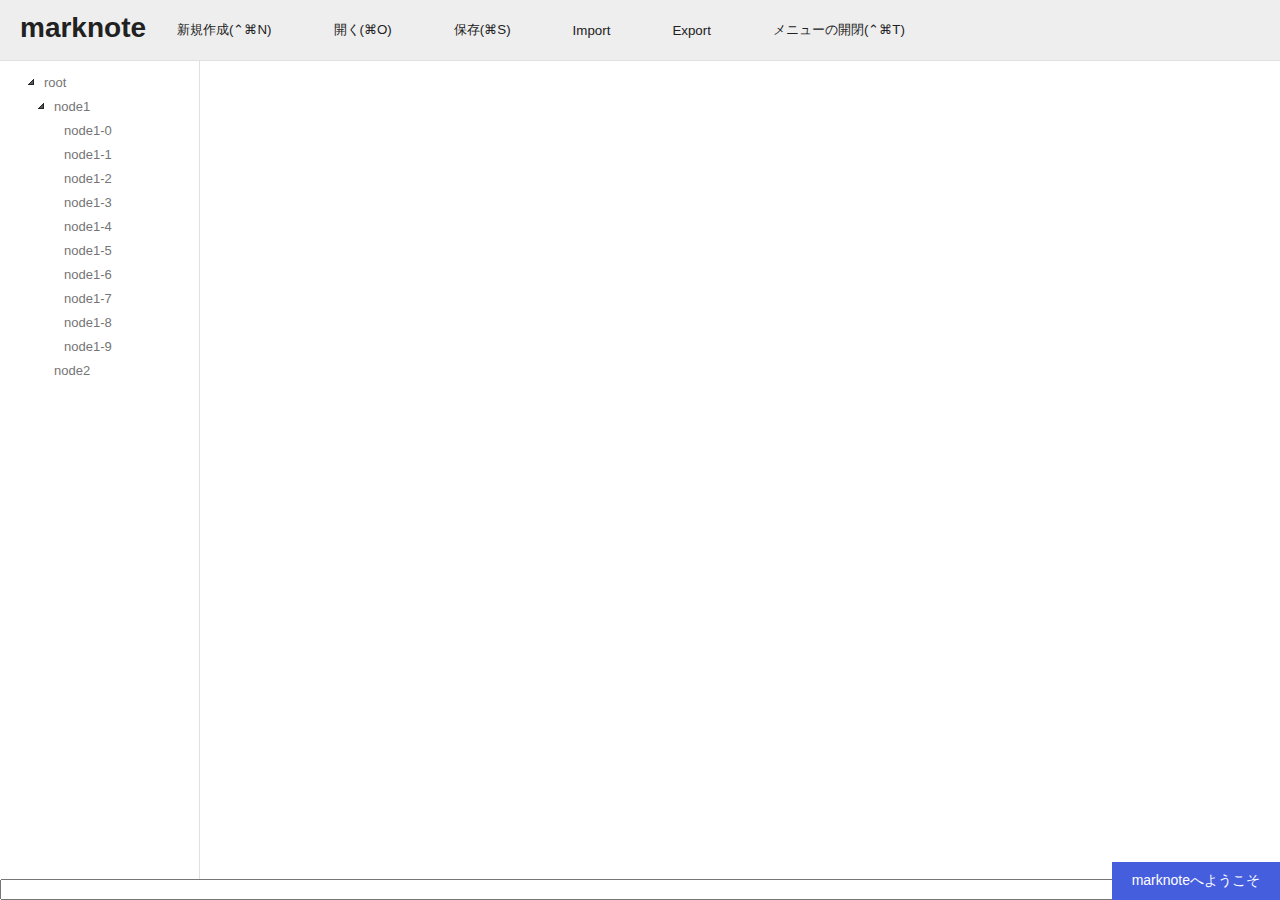
<file: index.html>
<!DOCTYPE html>
<html>
<head>
	<title>marknote</title>
	<meta charset="utf-8">
	<link rel="stylesheet" href="./style/style.css">
</head>
<body>
	<div id="logo">
		<h1>marknote</h1>
	</div>
	<div id="maincontainer"></div>
	
	<script src="./build.js"></script>
</body>
</html>
</file>
<file: style/style.css>
.Markdown-bold {
  font-weight: bold;
}
.Markdown-italic {
  font-style: italic;
}
.Markdown-paragraph,
.Markdown-block {
  display: block;
  position: realtive;
  margin: 0 0 10px 0;
  padding: 0;
  line-height: 1.2em;
}
.Markdown-paragraph:last-child,
.Markdown-block:last-child {
  margin-bottom: 0;
}
.Markdown-paragraph .Markdown-block,
.Markdown-block .Markdown-block {
  margin-left: 20px;
}
h1.Markdown-header,
h2.Markdown-header,
h3.Markdown-header,
h4.Markdown-header,
h5.Markdown-header,
h6.Markdown-header {
  display: block;
  margin: 30px 0 10px 0;
  line-height: 1em;
  box-sizing: border-box;
}
h1.Markdown-header {
  margin: 0 0 10px 0;
  font-size: 4em;
  color: #4dd0e1;
}
h2.Markdown-header {
  margin-left: -20px;
  font-size: 1.8em;
  padding: 3px 0 3px 13px;
  border-left: 5px solid #26c6da;
}
h3.Markdown-header {
  font-size: 1em;
}
h4.Markdown-header {
  font-size: 0.8em;
}
h5.Markdown-header {
  font-size: 0.6em;
}
h6.Markdown-header {
  font-size: 0.5em;
}
.Markdown-list {
  margin: 0 0 15px 0;
  padding: 0 0 0 25px;
}
.Markdown-listItem {
  margin: 0 0 5px 0;
}
.Markdown-horizontalLine {
  border: none;
  border-top: 1px solid #bdbdbd;
  margin: 0 0 10px 0;
}
.ButtonView-base {
  display: inline-block;
  position: relative;
  margin: 5px 20px;
  padding: 5px 10px;
  border: 1px solid transparent;
  border-radius: 2px;
  background: transparent;
  color: inherit;
  vertical-align: middle;
  outline: none;
  cursor: pointer;
  box-sizing: border-box;
}
.ButtonView-base:hover {
  border-color: #bdbdbd;
}
.ButtonView-base:active {
  border-color: #bdbdbd;
  box-shadow: inset 0 1px 1px rgba(0, 0, 0, 0.3);
  background: rgba(224, 224, 224, 0.5);
}
.SideMenuView-base {
  display: block;
  position: relative;
  padding: 10px 20px;
  margin: 0;
  border-right: 1px solid #e0e0e0;
  background: #ffffff;
  color: #757575;
  box-sizing: border-box;
}
.ToolbarView-base {
  display: block;
  position: relative;
  width: 100%;
  padding: 10px 20px;
  margin: 0;
  background: #eeeeee;
  border-bottom: 1px solid #e0e0e0;
  color: #212121;
  box-sizing: border-box;
  z-index: 65535;
}
.TabView-base {
  display: flex;
  position: relative;
  flex-direction: column;
  padding: 0;
  margin: 0;
  background: #ffffff;
  color: #ffffff;
  box-sizing: border-box;
}
.TabView-headerContainer {
  display: flex;
  position: relative;
  flex-direction: row;
  flex-grow: 0;
  height: 50px;
  padding: 0;
  margin: 0;
  box-shadow: 0 1px 2px rgba(0, 0, 0, 0.1);
  color: #ffffff;
  box-sizing: border-box;
  z-index: 1;
  list-style: none;
}
.TabView-panelContainer {
  display: block;
  position: relative;
  flex-grow: 1;
  padding: 0;
  margin: 0;
  box-sizing: border-box;
  z-index: 0;
}
.TabPanelView-header {
  display: flex;
  position: relative;
  flex-grow: 1;
  flex-direction: row;
  align-items: center;
  max-width: 200px;
  border-top: 0px solid transparent;
  border-bottom: 0px solid #26c6da;
  color: #bdbdbd;
  transition: 0.1s ease;
  cursor: pointer;
}
.TabPanelView-header.-active {
  color: #212121;
  border-top-width: 5px;
  border-bottom-width: 5px;
}
.TabPanelView-header:hover {
  color: #212121;
}
.TabPanelView-name {
  display: block;
  position: relative;
  flex-grow: 1;
  text-align: center;
}
.TabPanelView-base {
  display: none;
  position: absolute;
  top: 0;
  right: 0;
  bottom: 0;
  left: 0;
  width: 100%;
  height: 100%;
  padding: 50px;
  color: #212121;
  cursor: pointer;
  box-sizing: border-box;
}
.TabPanelView-base.-active {
  display: block;
}
.NoteView-base {
  display: block;
  position: relative;
  padding: 0;
  margin: 0;
  background: #ffffff;
  color: #232527;
  overflow: scroll;
  box-sizing: border-box;
  cursor: text;
}
.NoteViewTextbox-base {
  display: block;
  position: absolute;
  padding: 20px;
  margin: 0;
  border-radius: 3px;
  border: 1px solid rgba(255, 183, 77, 0);
  transition: border-color 0.2s ease;
}
.NoteViewTextbox-base:hover,
.NoteViewTextbox-base.-hover {
  border-color: rgba(255, 183, 77, 0.5);
}
.NoteViewTextbox-base.-drag {
  cursor: move;
  border-color: #ffb74d;
}
.NoteViewTextbox-base.-edit {
  border-color: #ffb74d;
}
.NoteViewTextbox-resizeHandle {
  display: block;
  position: absolute;
  top: 0;
  right: 0;
  bottom: 0;
  width: 10px;
  cursor: e-resize;
  z-index: 65534;
}
.NoteViewTextbox-textLayer {
  display: block;
  position: absolute;
  top: 20px;
  left: 20px;
  right: 20px;
  bottom: 20px;
  padding: 0;
  margin: 0;
  border: none;
  background: none;
  outline: none;
  box-sizing: border-box;
  position: relative;
  top: 0;
  left: 0;
  right: 0;
  bottom: 0;
}
.NoteViewTextbox-line {
  display: block;
  position: absolute;
  padding: 0;
  margin: 0;
  font-family: Osaka-mono, "MS Gothic", monospace;
  font-size: 14px;
  line-height: 1.5;
}
.NoteViewTextbox-line.-focus {
  background: rgba(255, 183, 77, 0.1);
}
.NoteViewTextbox-scope {
  display: inline-block;
  position: relative;
  word-wrap: break-word;
  vertical-align: middle;
}
.NoteViewTextbox-scope-header1 {
  margin: 10px 0;
  color: #26c6da;
  font-size: 3.5em;
  font-weight: bold;
  line-height: 45px;
}
.NoteViewTextbox-scope-header2 {
  font-size: 2em;
  line-height: 24px;
  margin: 20px 0 10px;
  color: #26c6da;
}
.NoteViewTextbox-scope-header3 {
  color: #26c6da;
}
.NoteViewTextbox-base.-edit .NoteViewTextbox-scope-hr {
  border-bottom-color: rgba(38, 198, 218, 0.1);
}
.NoteViewTextbox-scope-indent {
  display: inline-block;
  position: relative;
  color: transparent;
  width: 2em;
  height: 100%;
  border-right: 1px dotted transparent;
  text-align: center;
}
.NoteViewTextbox-scope-indent .NoteViewTextbox-scope-indent-inner {
  display: block;
  position: relative;
  width: 90%;
  height: 1px;
  top: 50%;
  margin: 0 auto;
  background: transparent;
}
.NoteViewTextbox-base.-edit .NoteViewTextbox-scope-indent {
  border-right-color: rgba(255, 152, 0, 0.4);
}
.NoteViewTextbox-base.-edit .NoteViewTextbox-scope-indent .NoteViewTextbox-scope-indent-inner {
  background: #e0e0e0;
}
.NoteViewTextbox-scope-list {
  display: inline-block;
  position: relative;
  color: transparent;
  width: 2em;
  height: 100%;
  text-align: center;
  box-sizing: border-box;
}
.NoteViewTextbox-scope-list .NoteViewTextbox-scope-list-inner {
  position: relative;
  width: 0;
  height: 0;
  border: 3px solid #212121;
  border-radius: 3px;
}
.NoteViewTextbox-base.-edit .NoteViewTextbox-scope-list .NoteViewTextbox-scope-list-inner {
  background: #eeeeee;
}
.NoteViewTextbox-scope-bold {
  color: #e51c23;
  vertical-align: top;
}
.NoteViewTextbox-cursorLayer {
  display: block;
  position: absolute;
  top: 20px;
  left: 20px;
  right: 20px;
  bottom: 20px;
  padding: 0;
  margin: 0;
  border: none;
  background: none;
  outline: none;
  box-sizing: border-box;
}
.NoteViewCursorView-base {
  display: none;
  position: absolute;
  top: 0;
  left: 0;
  width: 2px;
  height: 16px;
  background: #212121;
  vertical-align: middle;
}
.NoteViewCursorView-base.-show {
  display: block;
}
.NoteViewCursorView-marker {
  display: inline-block;
  position: relative;
  width: 0px;
  height: 0px;
  background: #f36c60;
}
.AlertView-base {
  display: block;
  position: fixed;
  right: 0px;
  bottom: -60px;
  padding: 10px 20px;
  background: #455ede;
  color: #ffffff;
  z-index: 65535;
  transition: 0.3s ease;
  opacity: 0;
}
.AlertView-base.-show {
  bottom: 0px;
  opacity: 1;
}
.AlertView-base.-error {
  background: #e84e40;
}
.DialogView-base {
  display: flex;
  position: relative;
  flex-grow: 0;
  flex-direction: column;
  background: #ffffff;
  box-shadow: 0 10px 60px rgba(0, 0, 0, 0.1);
  border: 2px solid #455ede;
}
.DialogView-header {
  display: block;
  position: relative;
  flex-grow: 0;
  padding: 5px 20px;
  background: #455ede;
}
.DialogView-title {
  display: inline-block;
  position: relative;
  font-weight: bold;
  color: #ffffff;
}
.DialogView-body {
  display: block;
  position: relative;
  flex-grow: 1;
  padding: 40px;
  background: #ffffff;
}
.DialogView-footer {
  display: block;
  position: relative;
  flex-grow: 0;
  padding: 5px 20px;
  background: #ffffff;
  border-top: 1px solid #eeeeee;
  text-align: right;
}
.DialogView-outer {
  display: none;
  position: fixed;
  flex-direction: column;
  align-items: center;
  justify-content: center;
  top: 0;
  left: 0;
  right: 0;
  bottom: 0;
  width: 100%;
  height: 100%;
  background: rgba(255, 255, 255, 0.75);
  z-index: 65536;
}
.DialogView-outer.-show {
  display: flex;
}
.TreeViewNodeView-base {
  list-style: none;
}
.TreeViewNodeView-base:not(.-hasChild) > .TreeViewNodeView-title > .TreeViewNodeView-title-icon {
  background: none;
}
.TreeViewNodeView-base.-open > .TreeViewNodeView-title > .TreeViewNodeView-title-icon {
  background-position: -36px -4px;
}
.TreeViewNodeView-base.-close > .TreeViewNodeView-title > .TreeViewNodeView-title-icon {
  background-position: -4px -4px;
}
.TreeViewNodeView-title-icon {
  display: inline-block;
  position: relative;
  width: 24px;
  height: 24px;
  background-image: url([data-uri]);
  vertical-align: middle;
}
.TreeViewNodeView-title-text {
  display: inline-block;
  position: relative;
  vertical-align: middle;
}
.TreeViewNodeView-title {
  font-size: 13px;
  line-height: 1.5em;
  margin: 0;
}
.TreeViewNodeView-title:hover {
  color: #4dd0e1;
  cursor: pointer;
}
.TreeViewNodeView-children {
  display: block;
  position: relative;
  margin: 0;
  padding-left: 10px;
  overflow: hidden;
}
html,
body {
  position: fixed;
  top: 0;
  left: 0;
  right: 0;
  bottom: 0;
  width: 100%;
  height: 100%;
  padding: 0;
  margin: 0;
  font-size: 14px;
  font-family: 'Lucida Grande', 'Hiragino Kaku Gothic ProN', Meiryo, sans-serif;
}
body {
  display: flex;
  flex-direction: column;
  background: #fafafa;
  -webkit-user-select: none;
}
#toolbar {
  flex-grow: 0;
}
#logo {
  margin: 0;
  display: inline-block;
  vertical-align: middle;
  text-align: center;
}
#logo h1 {
  line-height: 1em;
  margin: 0 0 5px;
  vertical-align: middle;
}
#maincontainer {
  display: flex;
  flex-direction: row;
  flex-grow: 1;
  background: #eeeeee;
}
#sidemenu {
  width: 200px;
  flex-grow: 0;
}
#noteview {
  flex-grow: 1;
}
</file>
